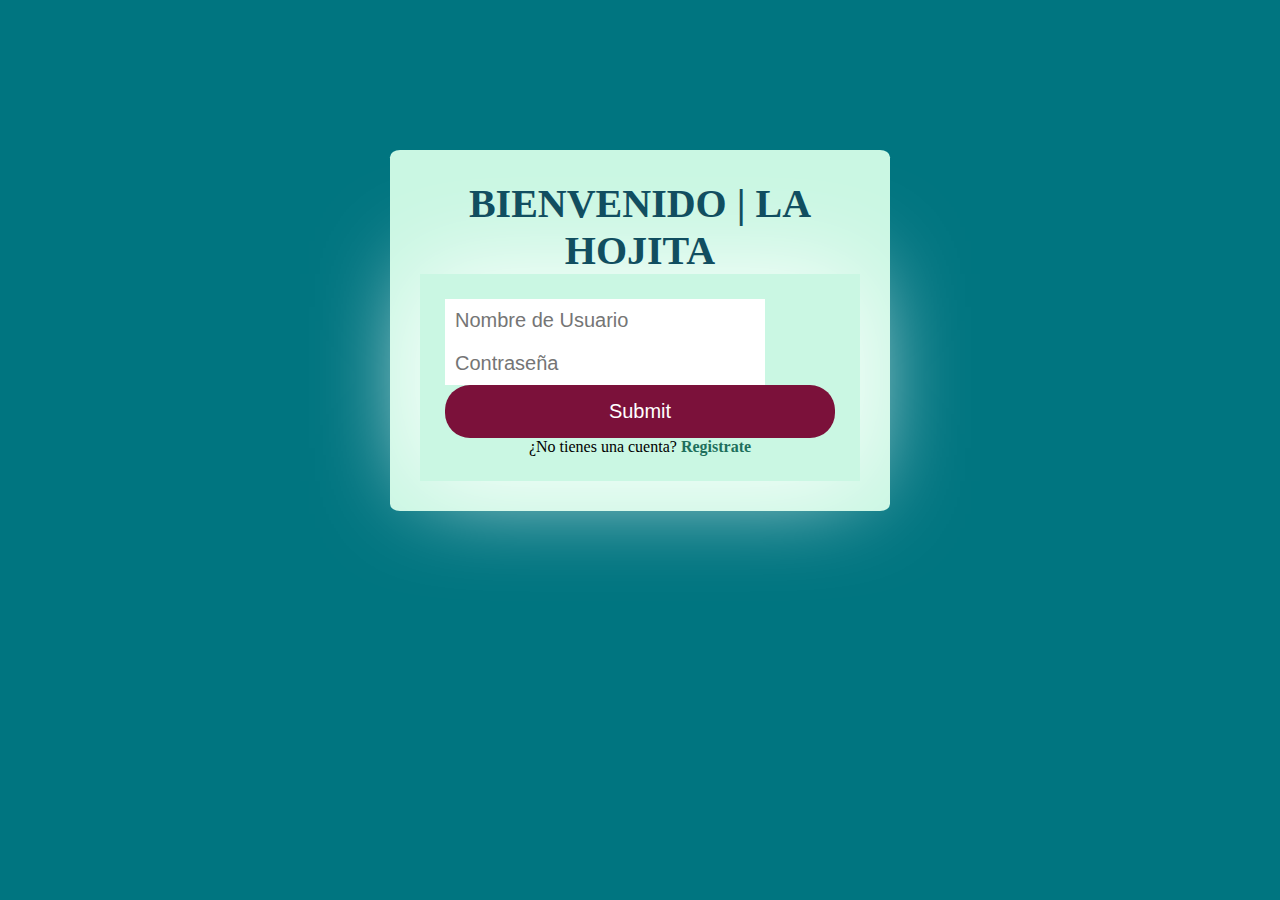
<file: index.html>
<!DOCTYPE html>
<html lang="es">
<head>
    <meta charset="UTF-8">
    <meta http-equiv="X-UA-Compatible" content="IE=edge">
    <meta name="viewport" content="width=device-width, initial-scale=1.0, maximum-scale=3.0, minimum-scale=1.0">
    <link rel="stylesheet" href="https://cdn.jsdelivr.net/npm/bootstrap@4.6.0/dist/css/bootstrap.min.css" integrity="sha384-B0vP5xmATw1+K9KRQjQERJvTumQW0nPEzvF6L/Z6nronJ3oUOFUFpCjEUQouq2+l" crossorigin="anonymous">
    <link rel="shortcut icon" href="img/Logo.png" type="image/x-icon">
    <link rel="stylesheet" href="css/index.css">
    <title>BIENVENIDO | INGRESAR</title>
</head>  
<body>
    <form class="formulario">
    
    <h1>BIENVENIDO | LA HOJITA</h1>
    <div class="caja">
     
        <div class="input-caja">
            <i class="fas fa-user icon"></i>
            <input type="text" placeholder="Nombre de Usuario" name="Nombre">
        </div>
         
        <div class="input-caja">
            <i class="fas fa-key icon"></i>
            <input type="password" placeholder="Contraseña" name="Contraseña" >
        </div>
         <a href="index.html">
         <input type="submit" href="home.html" class="button">
         </a>
         <p>¿No tienes una cuenta? <a class="link" href="">Registrate </a></p>
    </div>
    </form>
</body>
</html>
</file>
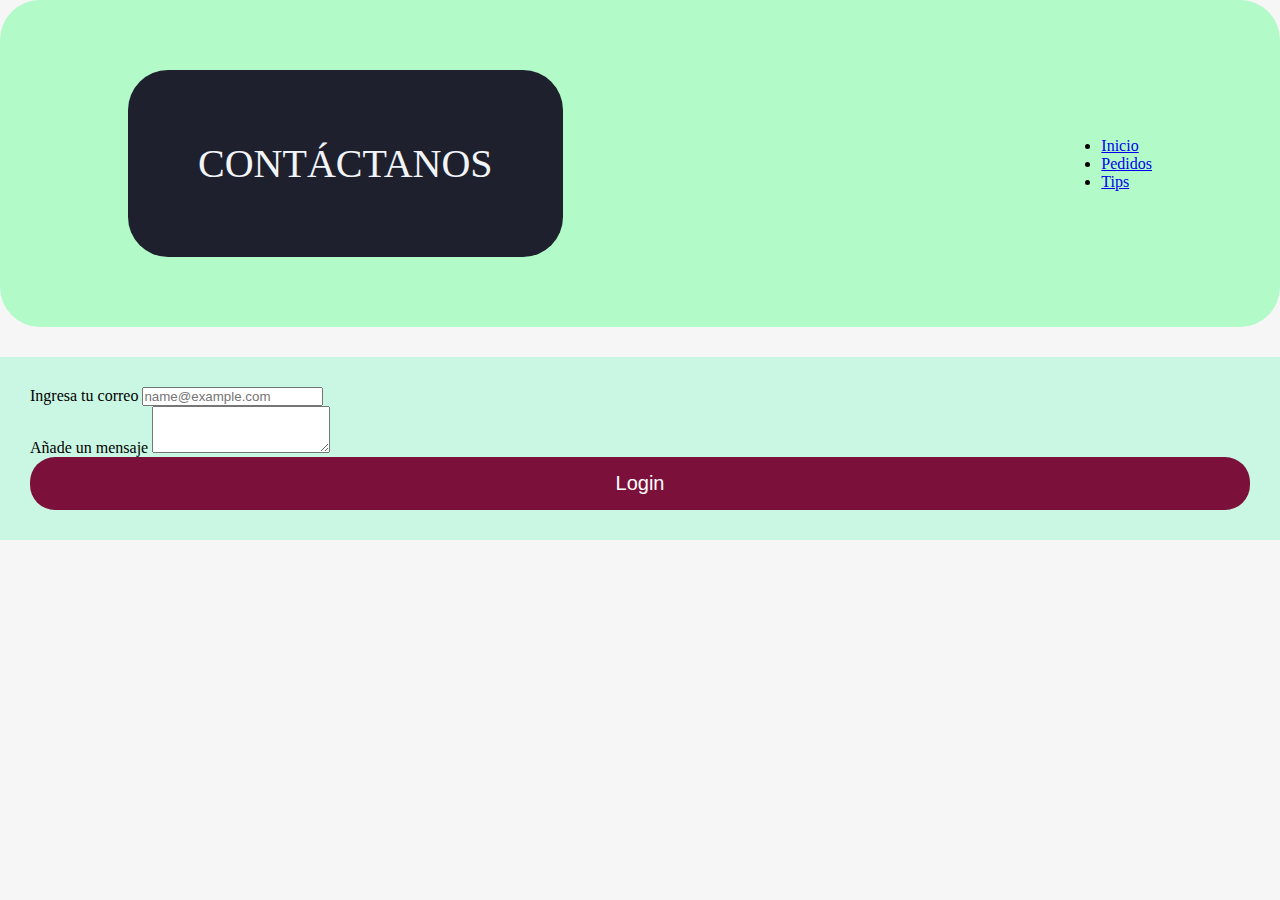
<file: contacto.html>
<!DOCTYPE html>
<html lang="en">
<head>
    <meta charset="UTF-8">
    <meta http-equiv="X-UA-Compatible" content="IE=edge">
    <meta name="viewport" content="width=device-width, initial-scale=1.0, maximum-scale=3.0, minimum-scale=1.0">
    <link rel="stylesheet" href="https://cdn.jsdelivr.net/npm/bootstrap@4.6.0/dist/css/bootstrap.min.css" integrity="sha384-B0vP5xmATw1+K9KRQjQERJvTumQW0nPEzvF6L/Z6nronJ3oUOFUFpCjEUQouq2+l" crossorigin="anonymous">
    <link rel="shortcut icon" href="img/Logo.png" type="image/x-icon">
    <link rel="stylesheet" href="css/contacto.css">
    <title>CONTACTO | BIENVENIDO</title>
</head>
<body>
    <header>
		<div class="cont">
            <h2 class="txt1">CONTÁCTANOS</h2></a>
			<ul class="nav justify-content-center">
                <li class="nav-item">
                  <a class="nav-link active" aria-current="page" href="home.html">Inicio</a>
                </li>
                <li class="nav-item">
                  <a class="nav-link" href="pedidos.html">Pedidos</a>
                </li>
                <li class="nav-item">
                  <a class="nav-link" href="Tips.html">Tips</a>
                </li>
              </ul>
        </div>
    </header>

    <div class="formulario">
        <div class="mb-3">
            <label for="exampleFormControlInput1" class="form-label">Ingresa tu correo</label>
            <input type="email" class="form-control" id="exampleFormControlInput1" placeholder="name@example.com">
          </div>
          <div class="mb-3">
            <label for="exampleFormControlTextarea1" class="form-label">Añade un mensaje</label>
            <textarea class="form-control" id="exampleFormControlTextarea1" rows="3"></textarea>
            <br>
            <a href="index.html">
                <input type="submit" value="Login" class="button">
                </a>
          </div>
    </div>

</body>
</html>
</file>
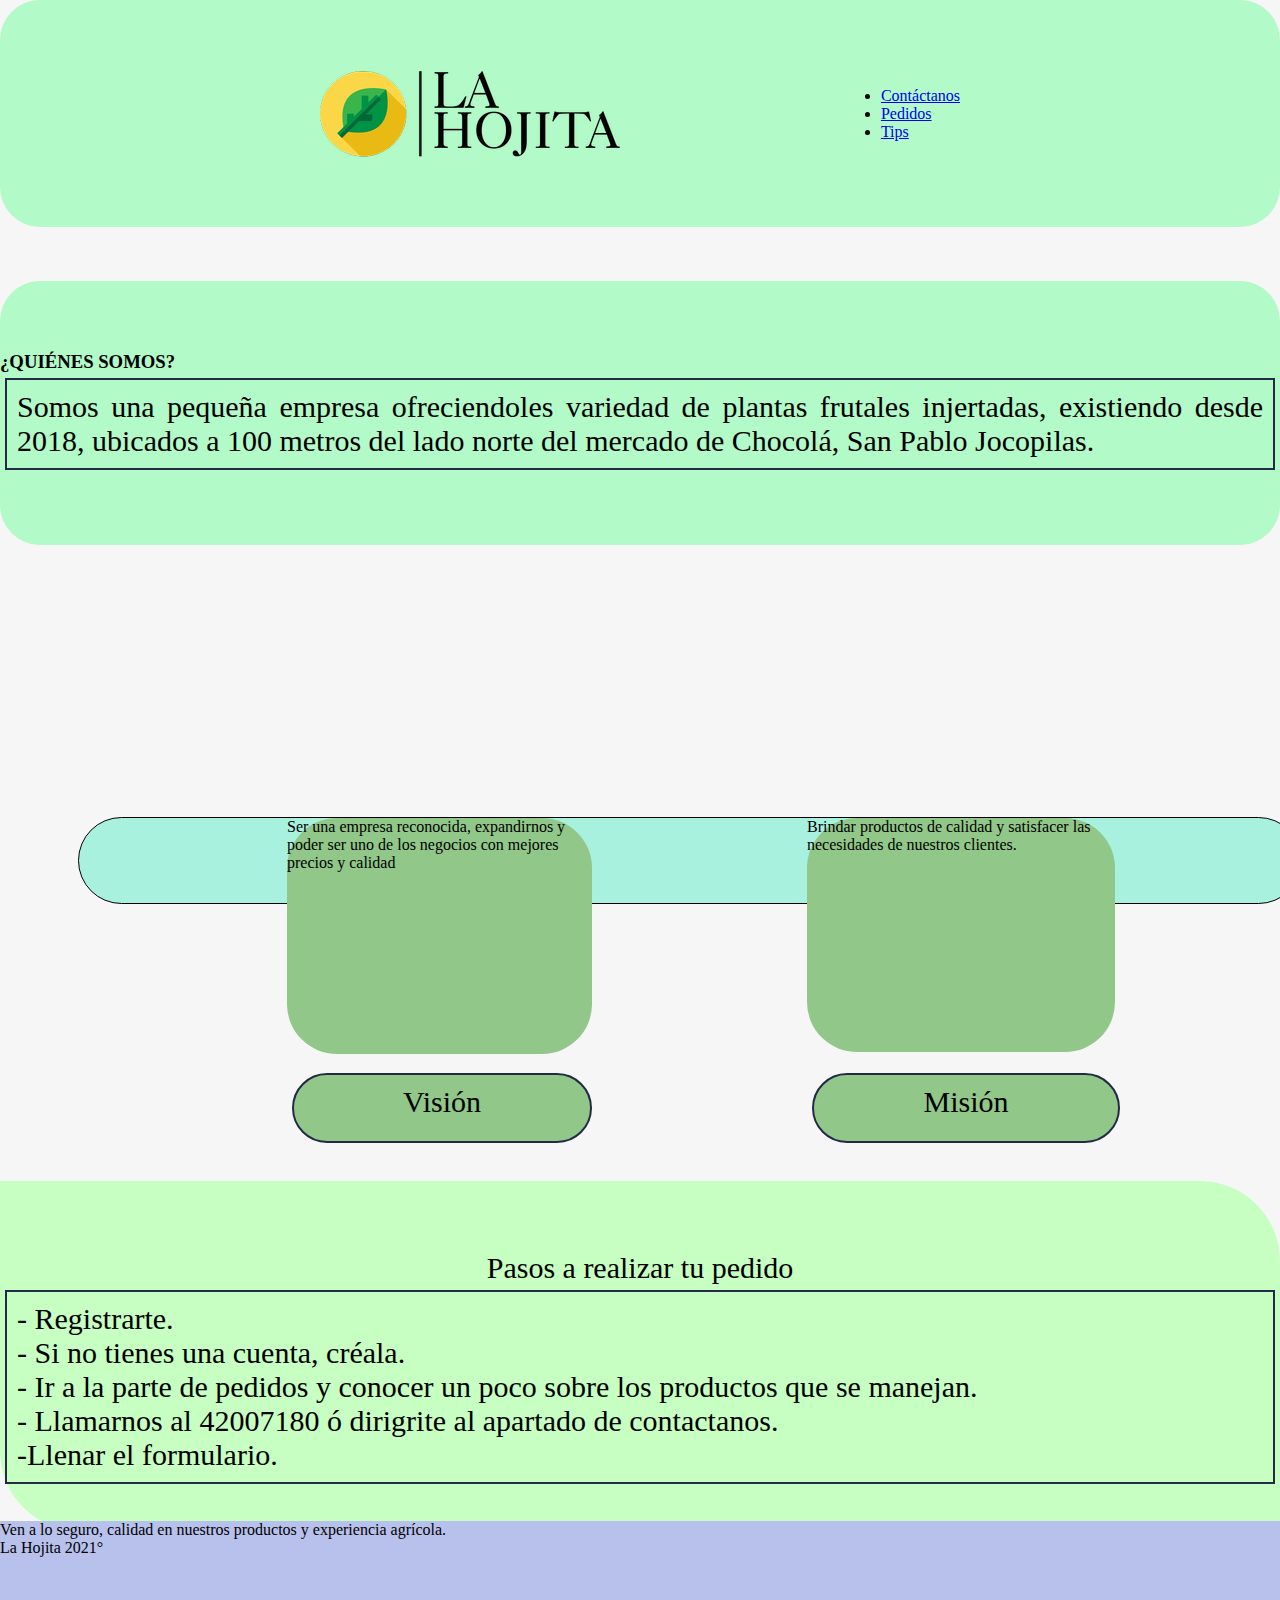
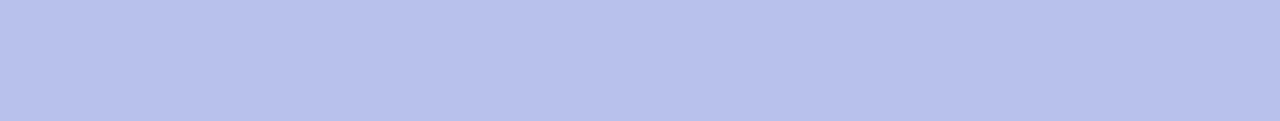
<file: home.html>
<!DOCTYPE html>
<html lang="en">
<head>
    <meta charset="UTF-8">
    <meta http-equiv="X-UA-Compatible" content="IE=edge">
    <meta name="viewport" content="width=device-width, initial-scale=1.0, maximum-scale=3.0, minimum-scale=1.0">
    <link rel="stylesheet" href="https://cdn.jsdelivr.net/npm/bootstrap@4.6.0/dist/css/bootstrap.min.css" integrity="sha384-B0vP5xmATw1+K9KRQjQERJvTumQW0nPEzvF6L/Z6nronJ3oUOFUFpCjEUQouq2+l" crossorigin="anonymous">
    <link rel="shortcut icon" href="img/Logo.png" type="image/x-icon">
    <link rel="stylesheet" href="css/home.css">
    <title>BIENVENIDO | HOME</title>
</head>
<body>
  <header>
		<div class="cont">
            <img src="img/Logo_con_nombre.png" class=".txt1" alt="Error" title="La Hojita 2021">
			<ul class="nav justify-content-center">
                <li class="nav-item">
                  <a class="nav-link active" aria-current="page" href="contacto.html">Contáctanos</a>
                </li>
                <li class="nav-item">
                  <a class="nav-link" href="pedidos.html">Pedidos</a>
                </li>
                <li class="nav-item">
                  <a class="nav-link" href="Tips.html">Tips</a>
                </li>
              </ul>
        </div>
    </header>
    <br><br> <br>
    <header>
      <h3>
        ¿QUIÉNES SOMOS?
      </h3>
      <h4>
        Somos una pequeña empresa ofreciendoles variedad de plantas frutales
        injertadas, existiendo desde 2018, ubicados a 100 metros del lado
        norte del mercado de Chocolá, San Pablo Jocopilas. 
      </h4>
  </header>
  <br><br>
  <header class="header2">
    <div class="cont">
        <br><h4 class="Info"> Visión</h4> 
        <p class ="primera">Ser una empresa reconocida, expandirnos y poder ser uno de los negocios con mejores precios y calidad</p>
        <h4 class="Contacto"> Misión </h4>
        <p class="segunda">Brindar productos de calidad y satisfacer las necesidades de nuestros clientes.</p>
    </div>
  </header>   
  <header class="header3">
    <h3 class="Info4">
      Pasos a realizar tu pedido
    </h3>
    <h4 class="datos2">
        - Registrarte. <br>
        - Si no tienes una cuenta, créala. <br>
        - Ir a la parte de pedidos y conocer un poco sobre los productos que se manejan. <br>
        - Llamarnos al 42007180 ó dirigrite al apartado de contactanos. <br>
        -Llenar el formulario. <br>
    </h4>
  </header> <br><br>
  <br> <br> <br>
  <footer>

    <figure class="text-center">

        <blockquote class="blockquote">
          <p>Ven a lo seguro, calidad en nuestros productos 
            y experiencia agrícola.
          </p>
        </blockquote>

        <figcaption class="blockquote-footer">
              La Hojita 2021° <cite title="Source Title"></cite>
        </figcaption>
    
    </figure>

</footer>


</body>
</html>
</file>
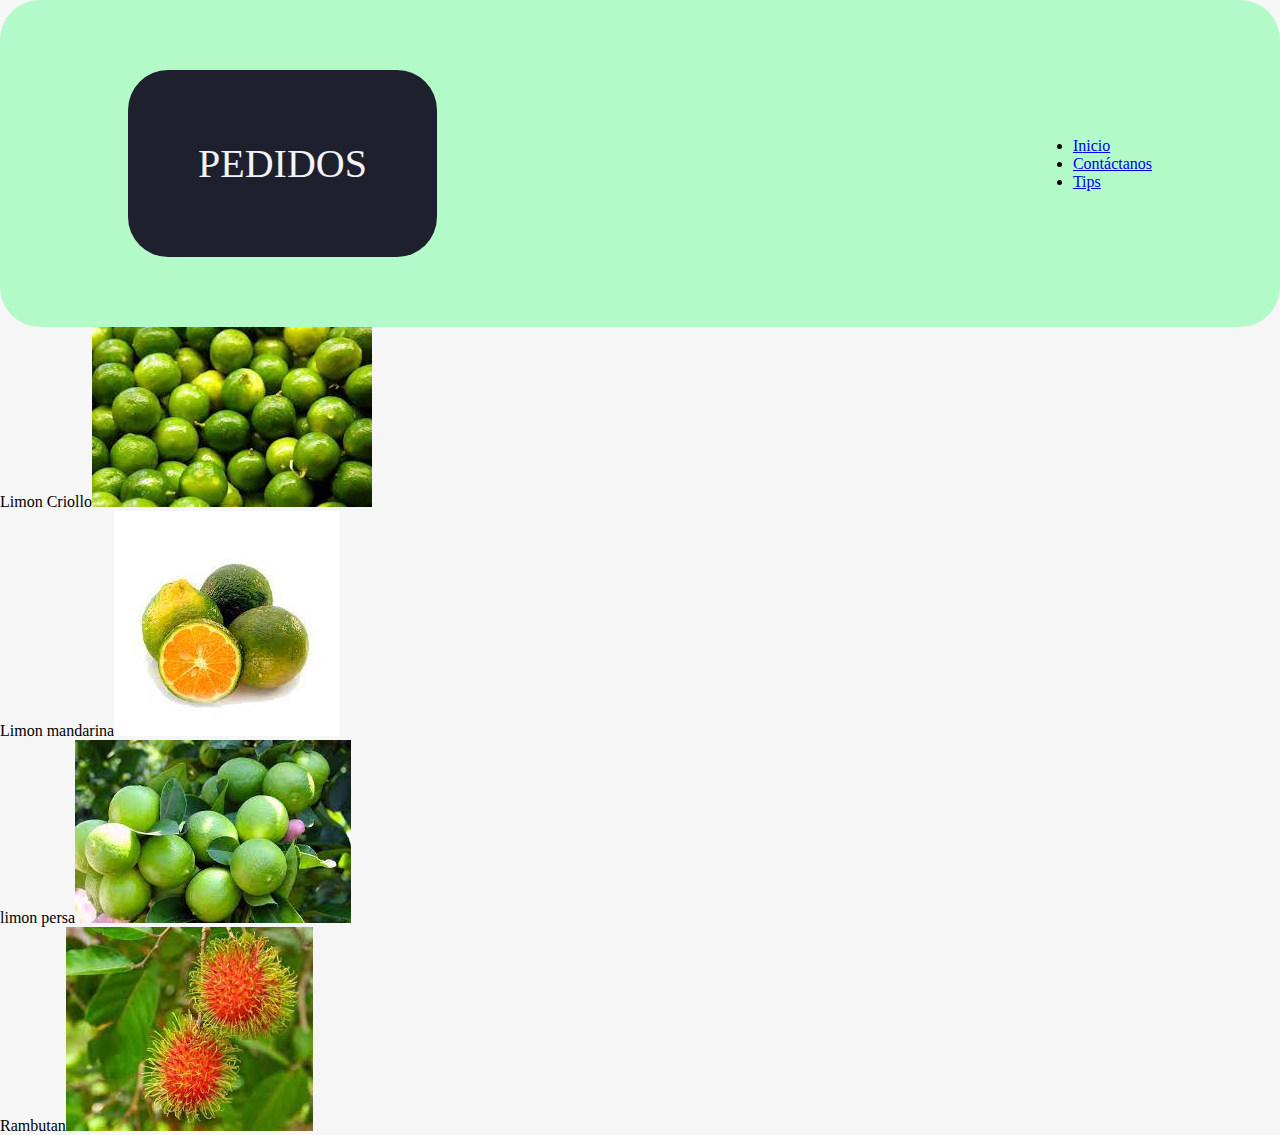
<file: pedidos.html>
<!DOCTYPE html>
<html lang="en">
<head>
    <meta charset="UTF-8">
    <meta http-equiv="X-UA-Compatible" content="IE=edge">
    <meta name="viewport" content="width=device-width, initial-scale=1.0, maximum-scale=3.0, minimum-scale=1.0">
    <link rel="stylesheet" href="https://cdn.jsdelivr.net/npm/bootstrap@4.6.0/dist/css/bootstrap.min.css" integrity="sha384-B0vP5xmATw1+K9KRQjQERJvTumQW0nPEzvF6L/Z6nronJ3oUOFUFpCjEUQouq2+l" crossorigin="anonymous">
    <link rel="shortcut icon" href="img/Logo.png" type="image/x-icon">
    <link rel="stylesheet" href="css/pedidos.css">
    <title>PEDIDOS | BIENVENIDO</title>
</head>
<body>
    <header>
		<div class="cont">
            <h2 class="txt1">PEDIDOS</h2></a>
			<ul class="nav justify-content-center">
                <li class="nav-item">
                  <a class="nav-link active" aria-current="page" href="home.html">Inicio</a>
                </li>
                <li class="nav-item">
                  <a class="nav-link" href="contacto.html">Contáctanos</a>
                </li>
                <li class="nav-item">
                  <a class="nav-link" href="Tips.html">Tips</a>
                </li>
              </ul>
        </div>
    </header>

    <p>Limon Criollo<img src="img/limon_criollo.jpg" class="rounded mx-auto d-block" alt="..."></p>
    <p>Limon mandarina<img src="img/limon_mandarina.jpg" class="rounded mx-auto d-block" alt="..."></p>
    <p>limon persa<img src="img/limon_persa.jpg" class="rounded mx-auto d-block" alt="..."></p>
    <p>Rambutan<img src="img/rambutan.jpg"class="rounded mx-auto d-block" alt="..."></p>
</body>
</html>
</file>
<file: css/index.css>
* {
	margin: 0;
	padding: 0;
	box-sizing: border-box;
}

body {
    background-color: #007580;
	font-family: 'Times New Roman';
}

.caja{
    width: 100%;
    padding: 25px;
    box-shadow: 0px 0px 100px 0px rgb(255, 255, 255);
}

.formulario{
    background: #CAF7E3;
    margin-top: 350px;
    padding: 30px;
}

h1{
    text-align: center;
    color: #114e60;
    font-size: 40px;
}

input[type="text"] {
    font-size: 20px;
    width: 82%;
    padding: 10px;
    border: none;
}

input[type="password"]{
    font-size: 20px;
    width: 82%;
    padding: 10px;
    border: none;
}

.input-contenedor{
    margin-bottom: 15px;
    border: 1px solid #194350;
}

.icon{
    min-width: 50px;
    text-align: center;
    color: #53354a;
}

.button{
    border: none;
    width: 100%;
    color: white;
    font-size: 20px;
    background: #7b113a;
    padding: 15px 20px;
    border-radius: 25px;
    cursor: grab;
}

.button:hover{
    background: #542e71;
}

p{
    text-align: center;
}

.link{
    text-decoration: none;
      color: #1e6f5c;
    font-weight: 600;
}

.link:hover{
    color: #289672;
}

@media(min-width:768px)
{
    .formulario{
        margin: auto;
        width: 500px;
        margin-top: 150px;
        border-radius: 2%;
    }
}
</file>
<file: css/contacto.css>
* {
	margin: 0;
	padding: 0;
	box-sizing: border-box;
}

@media(min-width:768px){
    body {
	    background-color: #f6f6f6;
	    font-family:'Times New Roman', Times, serif;
    }
}

.h2 {
    text-align: center;
}

.cont {
	width: 80%;
	margin: auto;
}

header {
	padding: 70px 0;
    background-color: #b2fac8;
	border-radius: 40px;
}

header .cont {
	display: flex;
	justify-content: space-between;
	align-items: center;
}

header .txt1 {
	font-family: 'Times New Roman', Times, serif;
	font-weight:500;
	color: #f2f4fa;
	font-size: 40px;
}

.txt1 {
	padding: 70px;
    background-color: #1e212d;
	border-radius: 40px;
}

header nav a {
	color: #1e212d;
	text-decoration:none;
	margin-right: 70px;
	font-size: 30px;
}

header nav a:hover,
header nav a.activo {
	color: #161d6f;
}

.button{
    border: none;
    width: 100%;
    color: white;
    font-size: 20px;
    background: #7b113a;
    padding: 15px 20px;
    border-radius: 25px;
    cursor: grab;
}

.button:hover{
    background: #542e71;
}

.formulario{
    background: #CAF7E3;
    margin-top: 30px;
    padding: 30px;
}

input[type="text"] {
    font-size: 20px;
    width: 82%;
    padding: 10px;
    border: none;
}

input[type="password"]{
    font-size: 20px;
    width: 82%;
    padding: 10px;
    border: none;
}

.input-contenedor{
    margin-bottom: 15px;
    border: 1px solid #194350;
}

.icon{
    min-width: 50px;
    text-align: center;
    color: #53354a;
}

.button{
    border: none;
    width: 100%;
    color: white;
    font-size: 20px;
    background: #7b113a;
    padding: 15px 20px;
    border-radius: 25px;
    cursor: grab;
}

.button:hover{
    background: #542e71;
}

p{
    text-align: center;
}
</file>
<file: css/home.css>
* {
	margin: 0;
	padding: 0;
	box-sizing: border-box;
}

@media(min-width:768px){
    body {
	    background-color: #f6f6f6;
	    font-family:'Times New Roman', Times, serif;
    }
}
.cont {
	width: 80%;
	margin: auto;
}

header {
	padding: 70px 0;
    background-color: #b2fac8;
	border-radius: 40px;
}

header .cont {
	display: flex;
	justify-content: space-between;
	align-items: center;
}

header .txt1 {
	font-family: 'Times New Roman', Times, serif;
	font-weight:500;
	color: #f2f4fa;
	font-size: 40px;
}

.txt1 {
	padding: 70px;
    background-color: #1e212d;
	border-radius: 40px;
}

header nav a {
	color: #1e212d;
	text-decoration:none;
	margin-right: 70px;
	font-size: 30px;
}

header nav a:hover,
header nav a.activo {
	color: #161d6f;
}

h2 {
	top: 300px;
	position:absolute;
}

.header .cont {
	display: flex;
	justify-content: space-between;
	align-items: center;
}

.cont {
	width: 50%;
	margin: auto;
}

.header2 {
    display: flex;
    flex-direction: row;
    align-items: flex-start;
    padding: 10px;
    position: absolute;
    width: 1224px;
    height: 87px;
    left: 78px;
    top: 817px;
    background: #a9f1df;
    border: 1px solid #000000;
    box-sizing: border-box;
    border-radius: 70px;
}

.primera {
    position: absolute;
    width: 305px;
    height: 236px;
    left: 208px;
    top: 0px;
    background: #91C788;
    border-radius: 50px;    
}

.segunda {
    position: absolute;
    width: 308px;
    height: 234px;
    left: 728px;
    top: 0px;
    background: #91C788;
    border-radius: 50px;
}

.Info {
    position: absolute;
    text-align: center;
    width: 300px;
    height: 70px;
    left: 208px;
    top: 250px;
    background: #91C788;
    border-radius: 50px;  
}

.Contacto {
    position: absolute;
    text-align: center;
    width: 308px;
    height: 70px;
    left: 728px;
    top: 250px;
    background: #91C788;
    border-radius: 50px;
}

.header3 {
    padding: 70px 0;
    background-color: #B8C1EC;
	border-radius: 40px;
    background: #C6FFC1;
    border-radius: 0px 80px;
    height: 350px;
    top: 600px;
    position: relative;
}

.Info4 {
    font-weight:500;
    text-align: center;
    font-size: 30px;
    color: #000000;
}

.datos1 {
    font-weight:500;
    text-align: end;
    font-size: 30px;
    color: #000000;
}

h4 {
    font-weight:500;
    text-align: justify;
    font-size: 30px;
    align-items: center;
    color: #000000;
    padding: 10px;
    margin: 5px;
    border: 2px solid #232946;
}

footer {
    background-color: #B8C1EC;
    top: 500px;
    position: relative;
    height: 200px;
}
</file>
<file: css/pedidos.css>
* {
	margin: 0;
	padding: 0;
	box-sizing: border-box;
}

@media(min-width:768px){
    body {
	    background-color: #f6f6f6;
	    font-family:'Times New Roman', Times, serif;
    }
}

.h2 {
    text-align: center;
}

.cont {
	width: 80%;
	margin: auto;
}

header {
	padding: 70px 0;
    background-color: #b2fac8;
	border-radius: 40px;
}

header .cont {
	display: flex;
	justify-content: space-between;
	align-items: center;
}

header .txt1 {
	font-family: 'Times New Roman', Times, serif;
	font-weight:500;
	color: #f2f4fa;
	font-size: 40px;
}

.txt1 {
	padding: 70px;
    background-color: #1e212d;
	border-radius: 40px;
}

header nav a {
	color: #1e212d;
	text-decoration:none;
	margin-right: 70px;
	font-size: 30px;
}

header nav a:hover,
header nav a.activo {
	color: #161d6f;
}
</file>
